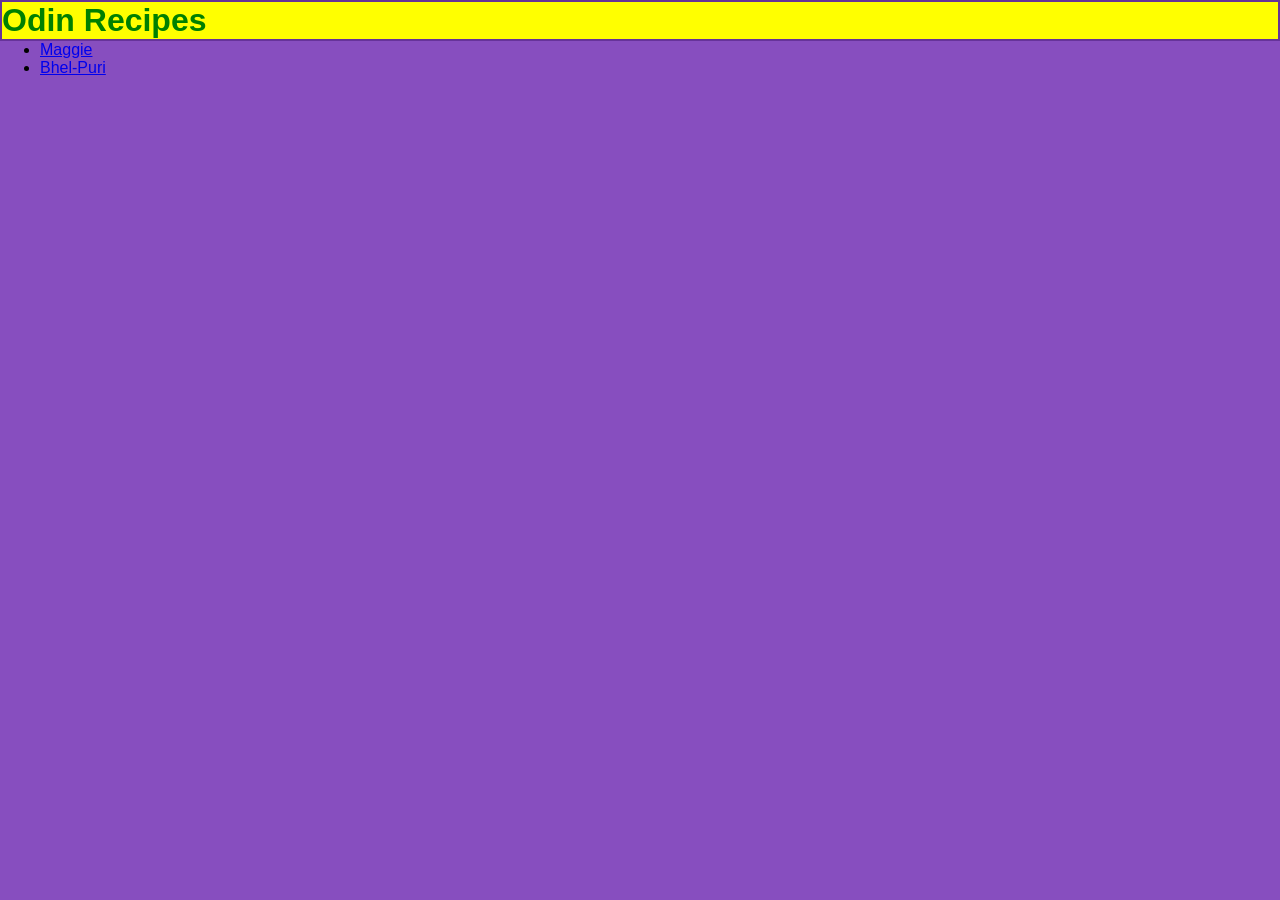
<file: index.html>
<!DOCTYPE html>
<html lang="en">
<head>
    <meta charset="UTF-8">
    <meta name="viewport" content="width=device-width, initial-scale=1.0">
    <title>Odin Recipes</title>
    <link rel = "stylesheet" href="./Recipes/css/index.css">
</head>
<body>
    <h1>Odin Recipes</h1>
    <ul>
        <li><a href = "./Recipes/maggie.html" target="_blank">Maggie</a></li>
        <li><a href = "./Recipes/bhel-puri.html" target = "_blank">Bhel-Puri</a></li>
    </ul>
    
</body>
</html>
</file>
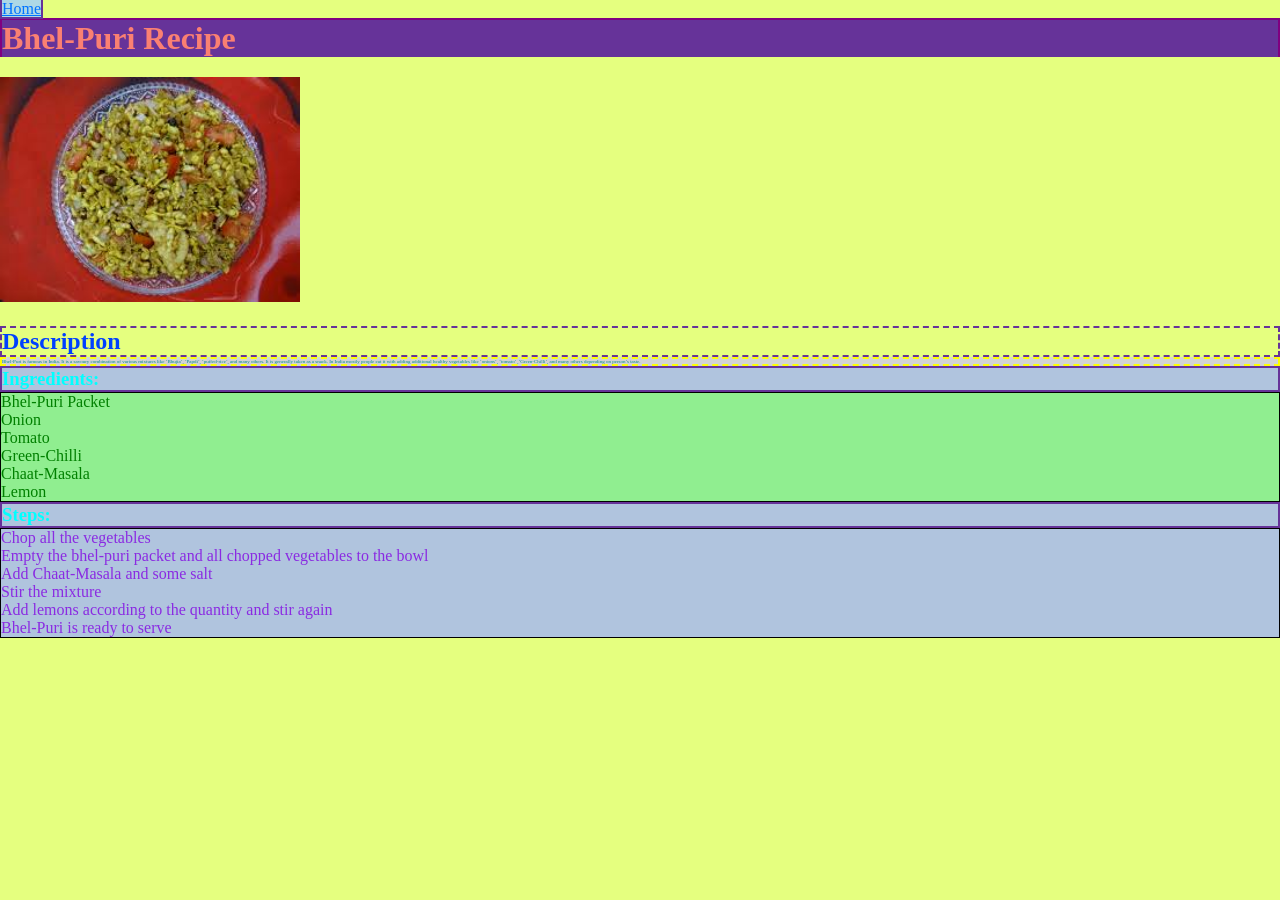
<file: Recipes/bhel-puri.html>
<!DOCTYPE html>
<html lang="en">
<head>
    <meta charset="UTF-8">
    <meta name="viewport" content="width=device-width, initial-scale=1.0">
    <title>Bhel-Puri</title>
     <link rel="stylesheet" href="./css/bhel-puri.css">
</head>
<body>
    <a class="home" href = "./../index.html">Home</a>
    <h1>Bhel-Puri Recipe</h1>
    <img src = "img/BhelPuri.jpeg" alt = "Bhel-Puri image" width = "200">
    <h2 class="Des">Description</h2>
    <p>Bhel-Puri is famous in India. It is a savoury combination of various mixtures like &lsquo;Bhujia&rsquo;, 
        &lsquo;Papdi&rsquo;, &lsquo;puffed-rice&rsquo;, and many others. It is generally taken as a snack.
        In India mostly people eat it with adding additional healthy vegetables like &lsquo;onions&rsquo;, &lsquo;tomato&rsquo;
        ,&lsquo;Green-Chilli&rsquo;, and many others depending on person&rsquo;s taste.
    </p>
    <h3>Ingredients:</h3>
    <ul class = "ing">
        <li>Bhel-Puri Packet</li>
        <li>Onion</li>
        <li>Tomato</li>
        <li>Green-Chilli</li>
        <li>Chaat-Masala</li>
        <li>Lemon</li>
    </ul>
    <h3>Steps:</h3>
    <ol class = "st">
        <li>Chop all the vegetables</li>
        <li>Empty the bhel-puri packet and all chopped vegetables to the bowl</li>
        <li>Add Chaat-Masala and some salt</li>
        <li>Stir the mixture</li>
        <li>Add lemons according to the quantity and stir again</li>
        <li>Bhel-Puri is ready to serve</li>
    </ol>
</body>
</html>
</file>
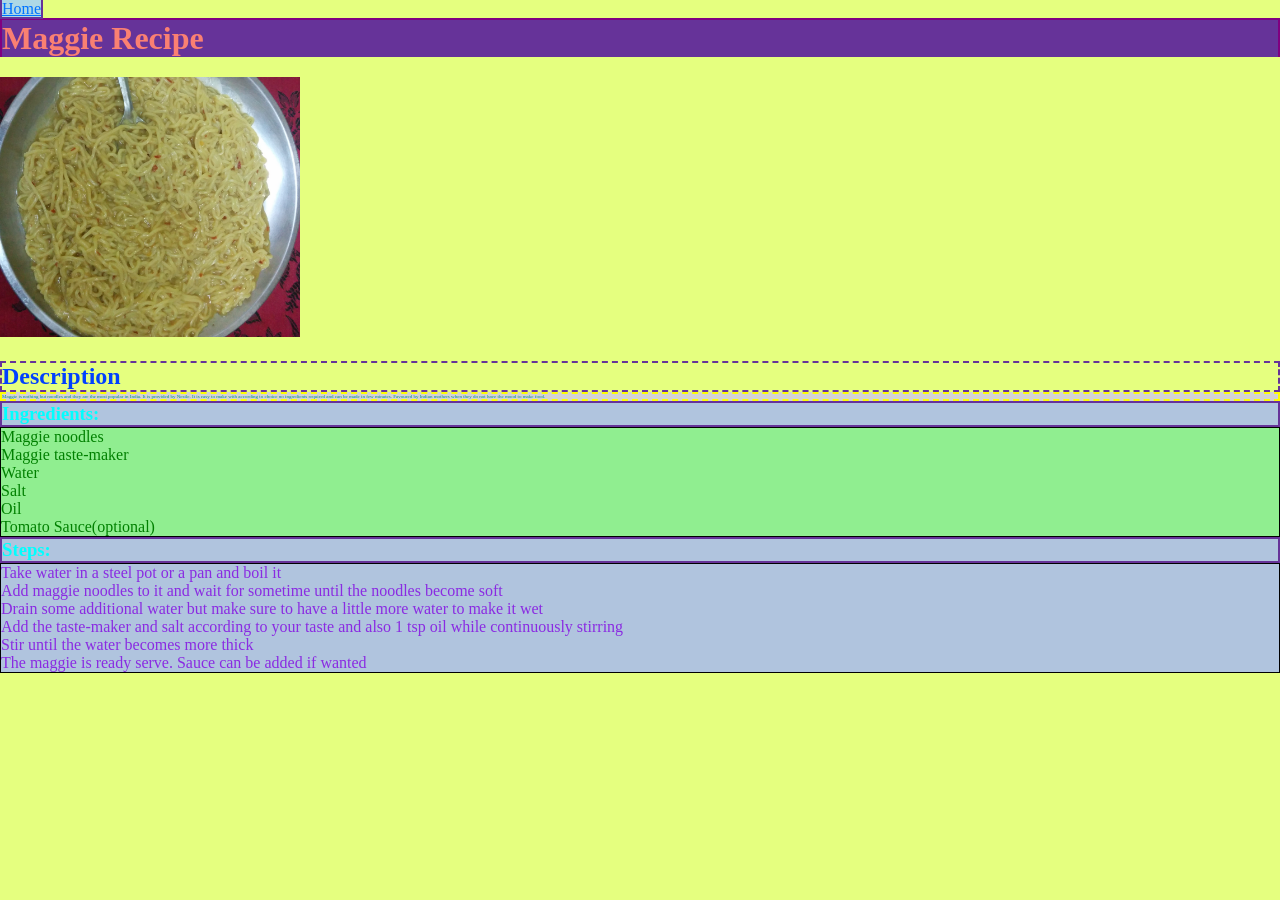
<file: Recipes/maggie.html>
<!DOCTYPE html>
<html lang="en">
<head>
    <meta charset="UTF-8">
    <meta name="viewport" content="width=device-width, initial-scale=1.0">
    <title>Maggie</title>
    <link rel="stylesheet" href="./css/maggie.css">
</head>
<body>
    <a class = "home" href = "./../index.html">Home</a>
    <h1>Maggie Recipe</h1>
    <img src = "./img/Indian_Hosteller's_Maggi.jpg" alt = "Maggie finished image">
    <h2 class="Des">Description</h2>
    <p>Maggie is nothing but noodles and they are the most popular in India.
        It is provided by Nestle. It is easy to make with according to choice no ingredients required and 
        can be made in few minutes. Favoured by Indian mothers when they do  not have the mood to make food.
    </p>
    <h3 >Ingredients:</h3>
    <ul class ="ing">
        <li>Maggie noodles</li>
        <li>Maggie taste-maker</li>
        <li>Water</li>
        <li>Salt</li>
        <li>Oil</li>
        <li>Tomato Sauce(optional)</li>
    </ul>

    <h3 >Steps:</h3>
    <ol class = "st">
        <li>Take water in a steel pot or a pan and boil it</li>
        <li>Add maggie noodles to it and wait for sometime until the noodles become soft</li>
        <li>Drain some additional water but make sure to have a little more water to make it wet</li>
        <li>Add the taste-maker and salt according to your taste and also 1 tsp oil while continuously stirring</li>
        <li>Stir until the water becomes more thick</li>
        <li>The maggie is ready serve. Sauce can be added if wanted</li>
    </ol>

</body>
</html>
</file>
<file: Recipes/css/index.css>
*{
    margin:0px;
    padding:0ps;
    box-sizing:border-box;
}
body{
    background-color:rgb(135, 78, 191);
    font-family:Arial, Helvetica, sans-serif;
}
h1{
    color:green;
    background-color:yellow;
    border: 2px solid rebeccapurple;
}
ol{
    background-color: aqua;
}
</file>
<file: Recipes/css/bhel-puri.css>
*{
    margin:0px;
    padding:0px;
    box-sizing:border-box;
}

body{
    background-color: rgb(229, 255, 127);
}
.home{
    border: 2px solid rebeccapurple;
    background-color: lightblue;
    color:rgb(0, 115, 255);
    text-align: center;
}
h1{
    border-left:2px solid purple;
    border-top: 2px solid purple;
    border-right:2px solid purple;
    background-color: rebeccapurple;
    color: salmon;
}

img{
    width:300px;
    margin: 20px auto;
}
.Des{
    border: 2px dashed rebeccapurple;
    background-color: light rebeccapurple;
    color: rgb(0, 64, 255);
}
p{
    font-size:5px;
    border:2px dashed yellow;
    background-color: lightgray;
    color: darkcyan
}
h3{
    border: 2px solid rebeccapurple;
    background-color: lightsteelblue;
    color:aqua
}
.ing{
    background-color: lightgreen;
    border: 1px solid black;
    color:green;
}
.st{
    border: 1px solid black;
    background-color: lightsteelblue;
    color: blueviolet
}
</file>
<file: Recipes/css/maggie.css>
*{
    margin:0px;
    padding:0px;
    box-sizing:border-box;
}

body{
    background-color: rgb(229, 255, 127);
}
.home{
    border: 2px solid rebeccapurple;
    background-color: lightblue;
    color:rgb(0, 115, 255);
}
h1{
    border-left:2px solid purple;
    border-top: 2px solid purple;
    border-right:2px solid purple;
    background-color: rebeccapurple;
    color: salmon;
}

img{
    width:300px;
    margin: 20px auto;
}
.Des{
    border: 2px dashed rebeccapurple;
    background-color: light rebeccapurple;
    color: rgb(0, 64, 255);
}
p{
    font-size:5px;
    border:2px dashed yellow;
    background-color: lightgray;
    color: darkcyan
}
h3{
    border: 2px solid rebeccapurple;
    background-color: lightsteelblue;
    color:aqua
}
.ing{
    background-color: lightgreen;
    border: 1px solid black;
    color:green;
}
.st{
    border: 1px solid black;
    background-color: lightsteelblue;
    color: blueviolet
}
</file>
